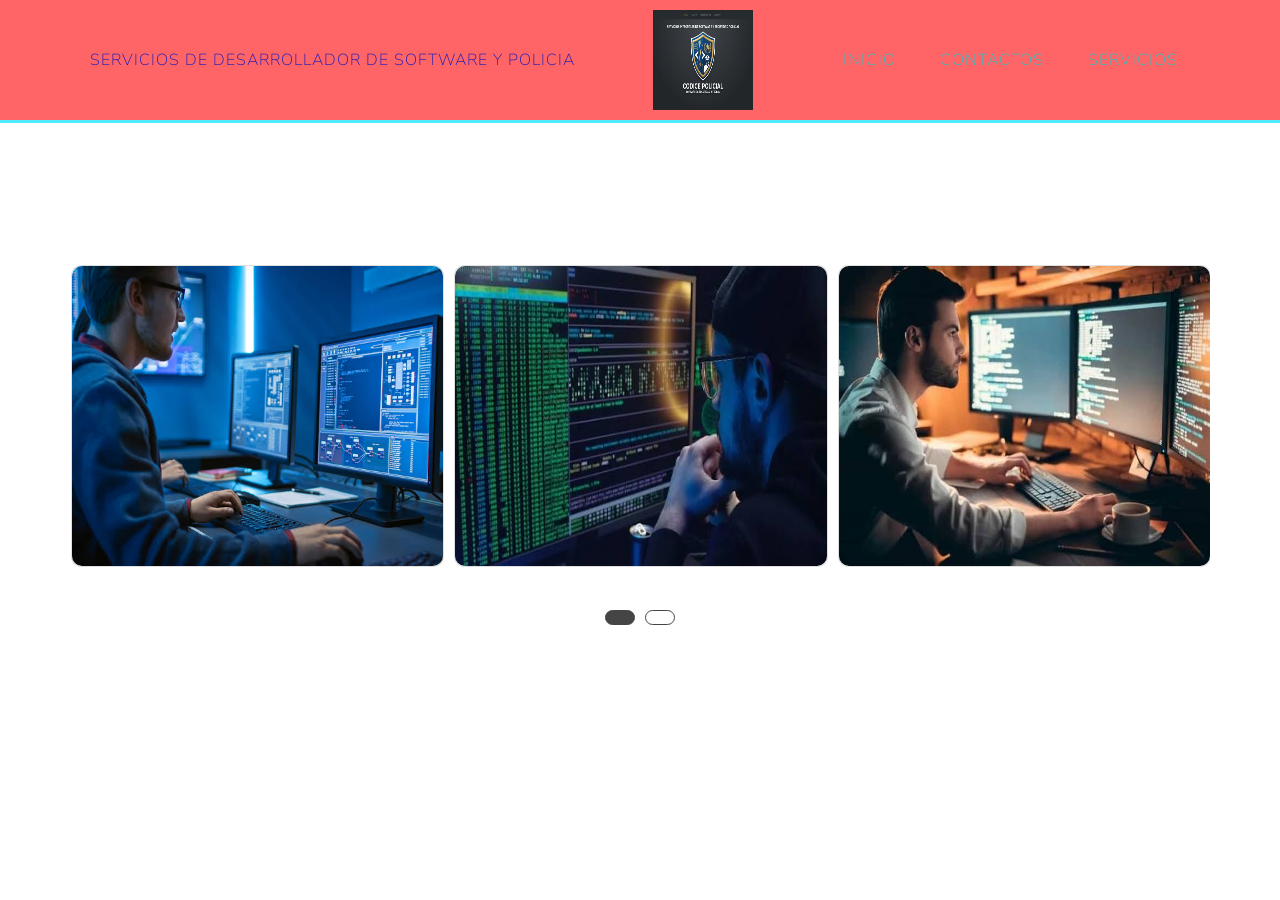
<file: index.html>
<!DOCTYPE html>
<html>
<head>
	<meta charset="UTF-8">
    <meta http-equiv="X-UA-Compatible" content="IE=edge">
    <meta name="viewport" content="css/width=device-width, initial-scale=1.0">
    <link rel="stylesheet" href="css/bootstrap.min.css">
    <link rel="stylesheet" href="css/style.css">
    <script src="https://code.jquery.com/jquery-3.6.0.slim.js" integrity="sha256-HwWONEZrpuoh951cQD1ov2HUK5zA5DwJ1DNUXaM6FsY=" crossorigin="anonymous"></script>
    <script src="https://cdnjs.cloudflare.com/ajax/libs/OwlCarousel2/2.3.4/owl.carousel.min.js" integrity="sha512-bPs7Ae6pVvhOSiIcyUClR7/q2OAsRiovw4vAkX+zJbw3ShAeeqezq50RIIcIURq7Oa20rW2n2q+fyXBNcU9lrw==" crossorigin="anonymous" referrerpolicy="no-referrer"></script>
    <link rel="stylesheet" href="https://cdnjs.cloudflare.com/ajax/libs/OwlCarousel2/2.3.4/assets/owl.carousel.min.css" integrity="sha512-tS3S5qG0BlhnQROyJXvNjeEM4UpMXHrQfTGmbQ1gKmelCxlSEBUaxhRBj/EFTzpbP4RVSrpEikbmdJobCvhE3g==" crossorigin="anonymous" referrerpolicy="no-referrer" />

<title>DESARROLLADOR DE SOFTWARE Y POLICIA</title>
<link rel="stylesheet" type="text/css" href="css/estilos.css">

</head>
<body>

<header>
	<div class="header-container"> 
      <div class="logo">SERVICIOS DE DESARROLLADOR DE SOFTWARE Y POLICIA</div>        
      <img src="img/servicios.png"width="100px" height="100px">
      <nav>
      	<ul>
         <li><a href="index.html">INICIO</a></li>	
        <li><a href="contactos.html">CONTACTOS</a></li>
        <li><a href="servicios.html">SERVICIOS</a></li>
      </ul>
     </nav>
	</div>
</header>

    <div class="prueba">
 
         <div class="wrapper">
             <div class="carousel owl-carousel">
                 <div class="card card-1"> <img src="img/ing2.png"width="300px" height="300px"> </div>
                 <div class="card card-2"> <img src="img/ing3.png" width="300px" height="300px"> </div>
                 <div class="card card-3"> <img src="img/ing4.png" width="300px" height="300px"> </div>
                 <div class="card card-4"> <img src="img/policia1.png" width="300px" height="300px"> </div>
                 <div class="card card-3"> <img src="img/policia2.png" width="300px" height="300px"> </div>
                 <div class="card card-4"> <img src="img/policia3.png" width="300px" height="300px"> </div>
             </div>
         </div>
        
    </div>

    <script>
        $(".carousel").owlCarousel({
            margin:10,
            loop:true,
            autoplay:true,
            autoplayTimeout:3000,
            autoplayHoverPause:true,
            responsive:{
                0:{
                    items:1,
                    nav:false
                },
                600:{
                    items:2,
                    nav:false
                },
                1000:{
                    items:3,
                    nav:false
                }
            }
        })
    </script>






























</body>
</html>


</body>
</html>
</file>
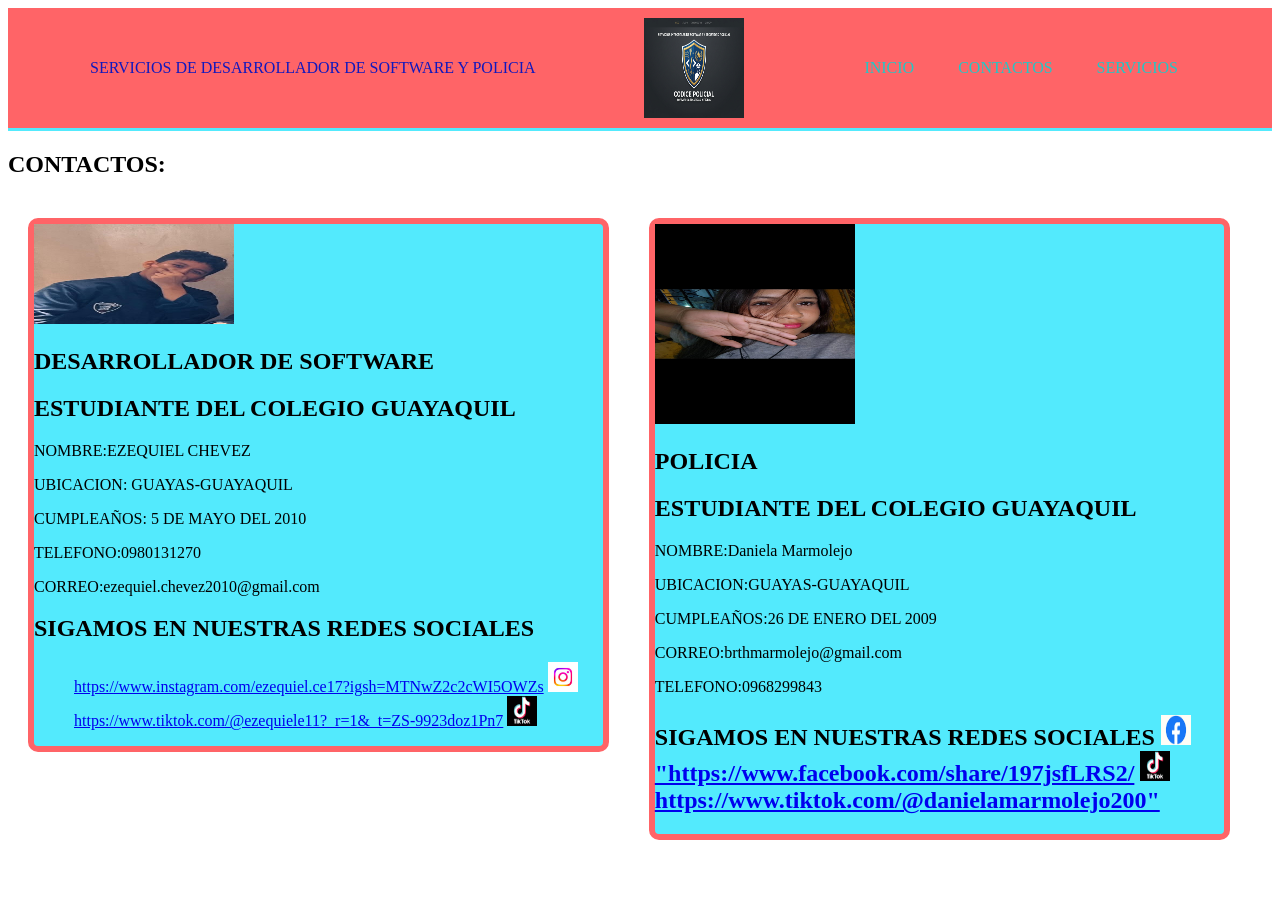
<file: contactos.html>
<!DOCTYPE html>
<html>
<head>
	<meta charset="utf-8">
	<meta name="viewport" content="width=device-width, initial-scale=1">
	<title> FICHA DE CONTACTOS</title>
<link rel="stylesheet" type="text/css" href="css/estilos.css">

</head>
<body>
<header>
  <div class="header-container"> 
      <div class="logo">SERVICIOS DE DESARROLLADOR DE SOFTWARE Y POLICIA</div>  
      <img src="img/servicios.png"width="100px" height="100px">                   
      <nav>
        <ul>
         <li><a href="index.html">INICIO</a></li> 
        <li><a href="contactos.html">CONTACTOS</a></li>
        <li><a href="servicios.html">SERVICIOS</a></li>
      </ul>
     </nav>
  </div>
</header>
<h2> CONTACTOS:</h2>

<div class="contactos">
<img src="img/foto pa diseño.jpg" width="200px" height="100xp">

<h2>DESARROLLADOR DE SOFTWARE</h2>
<h2>ESTUDIANTE DEL COLEGIO GUAYAQUIL </h2>
<p>NOMBRE:EZEQUIEL CHEVEZ</p>
<p>UBICACION: GUAYAS-GUAYAQUIL</p>
<p>CUMPLEAÑOS: 5 DE MAYO DEL 2010</p>
<p>TELEFONO:0980131270</p>
<p>CORREO:ezequiel.chevez2010@gmail.com</p>

<h2>SIGAMOS EN NUESTRAS REDES SOCIALES	</h2>
<ol>
  <a href="https://www.instagram.com/ezequiel.ce17?igsh=MTNwZ2c2cWI5OWZs">https://www.instagram.com/ezequiel.ce17?igsh=MTNwZ2c2cWI5OWZs</a>
  <img src="img/instagram.png" width="30px" height="30px">
  <a href="https://www.tiktok.com/@ezequiele11?_r=1&_t=ZS-9923doz1Pn7">https://www.tiktok.com/@ezequiele11?_r=1&_t=ZS-9923doz1Pn7</a>
  <img src="img/tiktoki.png" width="30px" height="30px">
</ol>
</div>
<div class="contactos">
<img src="img/ft pa diseño.png" width="200px" height="200xp">
<h2>POLICIA </h2>
<h2> ESTUDIANTE DEL COLEGIO GUAYAQUIL</h2>
<p>NOMBRE:Daniela Marmolejo</p>
<p>UBICACION:GUAYAS-GUAYAQUIL</p>
<p>CUMPLEAÑOS:26 DE ENERO DEL 2009 </p>
<p>CORREO:brthmarmolejo@gmail.com</p>
<p> TELEFONO:0968299843</p>

<h2>SIGAMOS EN NUESTRAS REDES SOCIALES
<img src="img/faceboo2.png" width="30px" height="30px"> 
<a href="https://www.facebook.com/share/197jsfLRS2/">"https://www.facebook.com/share/197jsfLRS2/</a>
<img src="img/tiktoki.png" width="30px" height="30px">
<a href="https://www.tiktok.com/@danielamarmolejo200">https://www.tiktok.com/@danielamarmolejo200"</a>
</div>
</body>
</html>
</file>
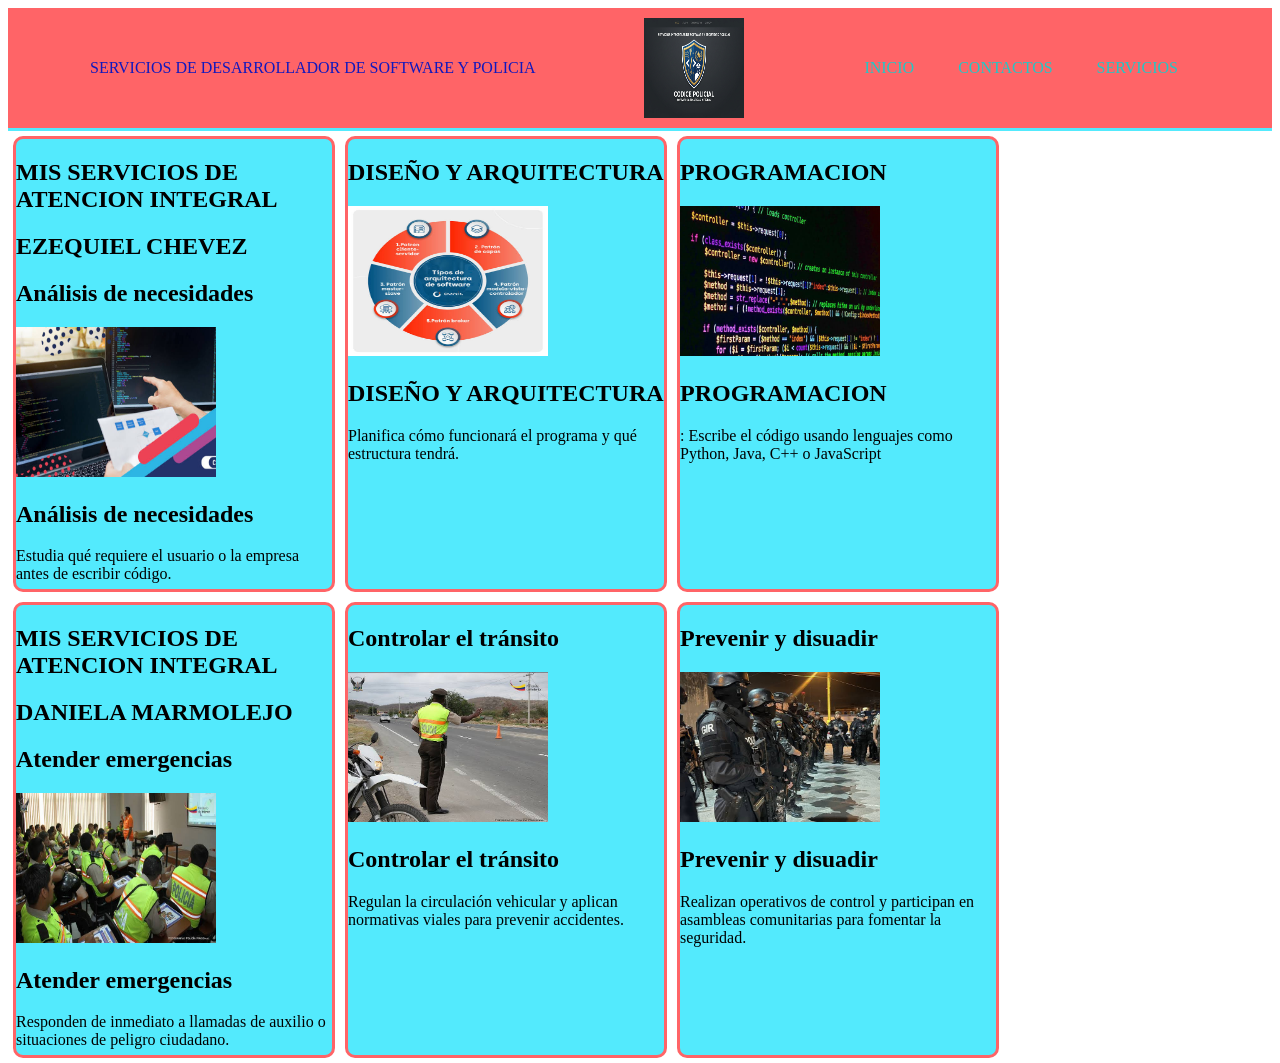
<file: servicios.html>
<!DOCTYPE html>
<html>
<head>
	<meta charset="utf-8">
	<meta name="viewport" content="width=device-width, initial-scale=1">
	<title>SERVICIOS</title>
<link rel="stylesheet" type="text/css" href="css/estilos.css">

</head>

<body>
<header>
	<div class="header-container"> 
      <div class="logo">SERVICIOS DE DESARROLLADOR DE SOFTWARE Y POLICIA </div>  
      <img src="img/servicios.png"width="100px" height="100px">                   
      <nav>
      	<ul>
         <li><a href="index.html">INICIO</a></li>	
        <li><a href="contactos.html">CONTACTOS</a></li>
        <li><a href="servicios.html">SERVICIOS</a></li>
      </ul>
     </nav>
	</div>
</header>
<div class="servicios">
<h2>MIS SERVICIOS DE ATENCION INTEGRAL</h2>
<h2>EZEQUIEL CHEVEZ	</h2>
<h2>Análisis de necesidades</h2>
<img src="img/imagen de soft2.png" width="200px" height="150px"   >
<h2>Análisis de necesidades</h2>
<p> Estudia qué requiere el usuario o la empresa antes de escribir código.</p>
</div>

<div class="servicios">
<h2>DISEÑO Y ARQUITECTURA</h2>
<img src="img/imagen de soft3.png" width="200px" height="150px">
<h2>DISEÑO Y ARQUITECTURA</h2>
<p>Planifica cómo funcionará el programa y qué estructura tendrá.</p>
</div>

<div class="servicios">
<h2>PROGRAMACION</h2>
<img src="img/imagen de soft4.png" width="200px" height="150px">
<h2>PROGRAMACION</h2>
<p>: Escribe el código usando lenguajes como Python, Java, C++ o JavaScript</p>
</div>

<div class="servicios">
<h2>MIS SERVICIOS DE ATENCION INTEGRAL</h2>
<h2>DANIELA MARMOLEJO</h2>
<h2>Atender emergencias</h2>
<img src="img/poli.png" width="200px" height="150px"   >
<h2>Atender emergencias</h2>
<p>Responden de inmediato a llamadas de auxilio o situaciones de peligro ciudadano.</p>
</div>


<div class="servicios">
<h2>Controlar el tránsito</h2>
<img src="img/poli2.png" width="200px" height="150px"   >
<h2>Controlar el tránsito</h2>
<p>Regulan la circulación vehicular y aplican normativas viales para prevenir accidentes.</p>
</div>

<div class="servicios">
<h2>Prevenir y disuadir</h2>
<img src="img/poli3.png" width="200px" height="150px"   >
<h2>Prevenir y disuadir</h2>
<p>Realizan operativos de control y participan en asambleas comunitarias para fomentar la seguridad.</p>
</div>




















</body>
</html>
</file>
<file: css/style.css>
*{
    margin: 0;
    padding: 0;
    box-sizing: border-box;
}

.prueba{
    display: flex;
    align-items: center;
    min-height: 70vh;
}
.wrapper{
    width: 100%;
}
.wrapper .carousel{

    max-width: 1200px;
    margin: auto;
    padding: 0 30px;
}

.carousel .card{
    margin: 20px 0;
    border-radius: 10px;

}
.carousel .card img{
    border-radius: 10px;
}
.owl-dots{
    text-align: center;
    margin-top: 20px;
}
.owl-dot{
    height: 15px;
    width: 30px;
    border-radius: 25px;
    cursor: pointer;
    outline: none;
    margin: 0 5px;
    border: 1px solid #454545 !important;
    transition: all 0.3s ease;
}
.owl-dot:hover,
.owl-dot.active{

    background: #454545 !important;

}
</file>
<file: css/estilos.css>
.contactos{
border:6px solid #FF6467;
width:45% ;
float:left ;
border-radius:10px ;
background:#53EAFD ;
margin: 20px;


}
.servicios{
border:3px solid #FF6467;
width:25% ;
float:left ;
border-radius:10px ;
background:#53EAFD ;
margin: 5px;

height:450px;

}

header{
   background:#FF6467;
   border-bottom:3px  solid #53EAFD;
   padding:10px 20px ;

}
.header-container{
    display:flex ;
    justify-content: space-between;
    align-items:center ;
max-width:1100px ;
margin:0 auto ;


}
.logo{
font-size:16px ;o
font-weight:bold ;/*morenitas*/
color:#1118BD ;
}

nav ul{
  list-style:none ;/*quitar viñetas*/
  margin: 0;
  padding: 0;
  display:flex ;
  gap: 20px;


}
nav ul li a{
   text-decoration: none;
   color: #22C7C7;
   font-weight:600px ;
   padding:8px 12px ;
   border-radius:4px ;
   transition: background-color 0.3s , color 0.3s ;
}
nav ul li a:hover{
   background-color: #0AFF3A;
   color: #000000 ;

  
}

<footer>
<div class="footer-container">
<p>&copy; 2026 Elena Martínez - Enfermería Profesional a Domicilio.</p>
<p>📍 Madrid | 📞 <a href="tel:+34600123456">+34 600 123 456</a> | ✉️ <a href="elena@enfermeria.com">elena@enfermeria.com</a></p>
</div>
</footer>

En estilos.css agregar 

footer {
background-color: #1e293b; /* Azul oscuro */
color: #cbd5e1;
padding: 20px;
font-size: 14px;
}

.footer-container {
max-width: 1000px;
margin: 0 auto;
display: flex;
justify-content: space-between; /* Texto a la izquierda, contacto a la derecha */
align-items: center;
flex-wrap: wrap;
gap: 15px;
}

.footer-container p {
margin: 0;
}

.footer-container a {
color: #38bdf8; /* Celeste para resaltar los enlaces directos */
text-decoration: none;
}

.footer-container a:hover {
text-decoration: underline;
}
</file>
